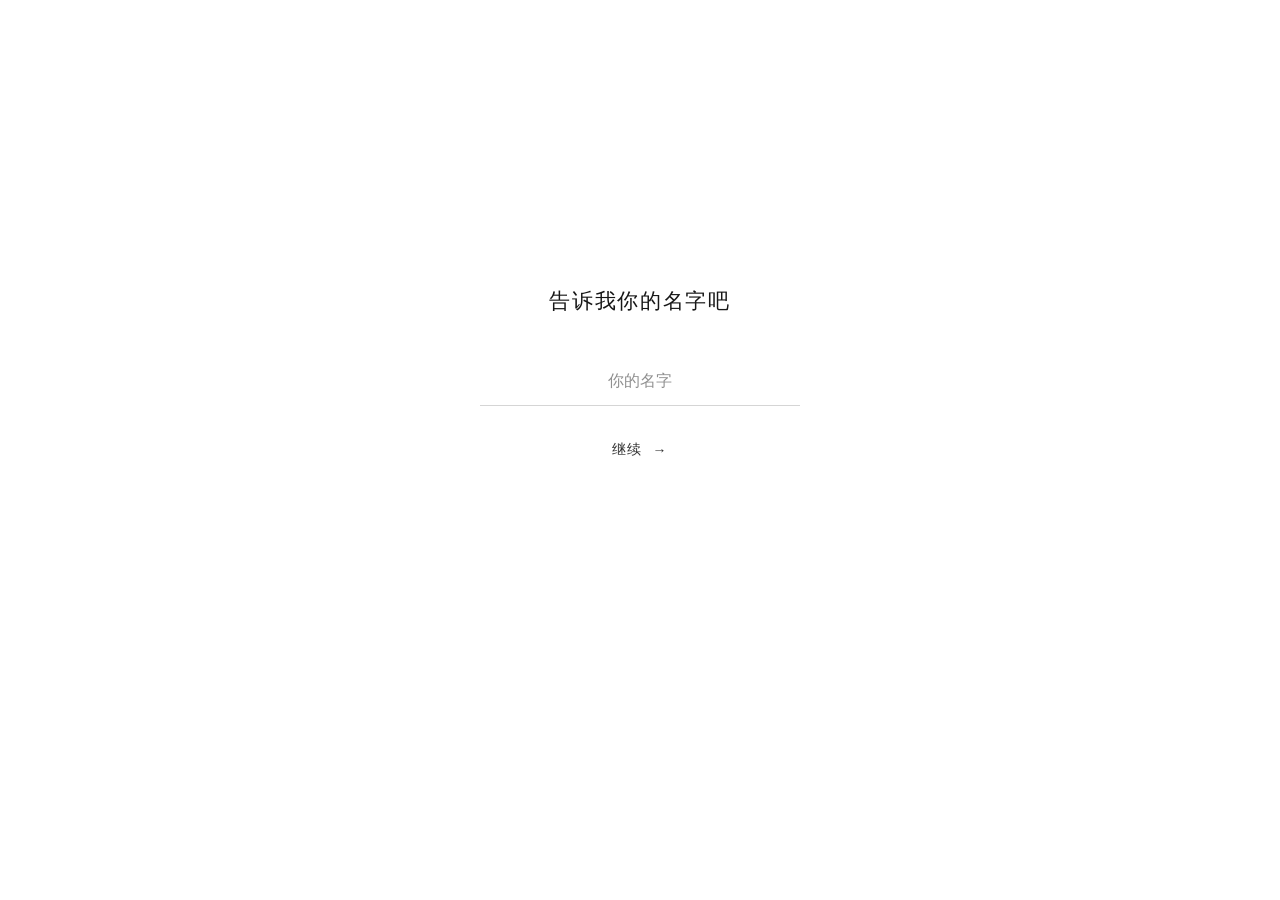
<file: index.html>
<!DOCTYPE html><html lang="zh-CN" class="h-full antialiased"><head><meta charSet="utf-8"/><meta name="viewport" content="width=device-width, initial-scale=1"/><link rel="stylesheet" href="/_next/static/chunks/37ebqiwc3aq4n.css" data-precedence="next"/><link rel="preload" as="script" fetchPriority="low" href="/_next/static/chunks/0j1we3cwg31qe.js"/><script src="/_next/static/chunks/1cuyxw6v18rxx.js" async=""></script><script src="/_next/static/chunks/39_j1bdzreq0m.js" async=""></script><script src="/_next/static/chunks/turbopack-2u1d16houkiyo.js" async=""></script><script src="/_next/static/chunks/3qfy96eoyh-ek.js" async=""></script><script src="/_next/static/chunks/1bt1r148wmast.js" async=""></script><title>一点纪念</title><meta name="description" content="一份小小的纪念。"/><link rel="shortcut icon" href="/letter-icon.svg"/><link rel="icon" href="/favicon.ico?favicon.117ezoe8m31dk.ico" sizes="48x48" type="image/x-icon"/><link rel="icon" href="/letter-icon.svg"/><script src="/_next/static/chunks/0cz1d0mv5g_q7.js" noModule=""></script></head><body class="min-h-full flex flex-col"><div hidden=""><!--$--><!--/$--></div><main class="entrance-page"><div class="entrance-position"><form class="entrance-form " aria-busy="false"><h1 class="entrance-title">告诉我你的名字吧</h1><input class="name-input" type="text" aria-label="你的名字" placeholder="你的名字" autoComplete="off" enterKeyHint="go" name="visitor-name" value=""/><button class="continue-button" type="submit"><span>继续</span><span class="continue-arrow" aria-hidden="true">→</span></button></form><p id="name-hint" class="name-hint" role="status"></p></div></main><!--$--><!--/$--><script id="_R_">(globalThis["TURBOPACK"] || (globalThis["TURBOPACK"] = [])).push({"otherChunks":["static/chunks/0j1we3cwg31qe.js","static/chunks/1cuyxw6v18rxx.js","static/chunks/39_j1bdzreq0m.js"],"runtimeModuleIds":[94553]});</script><script src="/_next/static/chunks/0j1we3cwg31qe.js" async=""></script><script>(self.__next_f=self.__next_f||[]).push([0])</script><script>self.__next_f.push([1,"1:\"$Sreact.fragment\"\n2:\"/_next/static/chunks/3qfy96eoyh-ek.js\"\n3:I[39756,[\"$2\"],\"default\"]\n4:I[37457,[\"$2\"],\"default\"]\n6:I[47257,[\"$2\"],\"ClientPageRoot\"]\n7:\"/_next/static/chunks/1bt1r148wmast.js\"\n8:I[52683,[\"$2\",\"$7\"],\"default\"]\nb:I[97367,[\"$2\"],\"OutletBoundary\"]\nc:\"$Sreact.suspense\"\ne:\"ViewportBoundary\"\nf:I[97367,[\"$2\"],\"$e\"]\n11:\"MetadataBoundary\"\n12:I[97367,[\"$2\"],\"$11\"]\n14:I[68027,[\"$2\"],\"default\",1]\n:HL[\"/_next/static/chunks/37ebqiwc3aq4n.css\",\"style\"]\n5:[[\"children\",{\"s\":\"__PAGE__\",\"h\":512,\"d\":{\"r\":[\"$\",\"$1\",\"c\",{\"children\":[[\"$\",\"$L6\",null,{\"Component\":\"$8\",\"serverProvidedParams\":{\"searchParams\":{},\"params\":{},\"promises\":[\"$@9\",\"$@a\"]}}],[[\"$\",\"script\",\"script-0\",{\"src\":\"/_next/static/chunks/1bt1r148wmast.js\",\"async\":true,\"nonce\":\"$undefined\"}]],[\"$\",\"$Lb\",null,{\"children\":[\"$\",\"$c\",null,{\"name\":\"Next.MetadataOutlet\",\"children\":\"$@d\"}]}]]}],\"p\":false,\"v\":null}}]]\n0:{\"P\":null,\"c\":[\"\",\"\"],\"q\":\"\",\"i\":false,\"t\":{\"t\":{\"s\":\"\",\"h\":528,\"d\":{\"r\":[\"$\",\"$1\",\"c\",{\"children\":[[[\"$\",\"link\",\"0\",{\"rel\":\"stylesheet\",\"href\":\"/_next/static/chunks/37ebqiwc3aq4n.css\",\"precedence\":\"next\",\"crossOrigin\":\"$undefined\",\"nonce\":\"$undefined\"}],[\"$\",\"script\",\"script-0\",{\"src\":\"/_next/static/chunks/3qfy96eoyh-ek.js\",\"async\":true,\"nonce\":\"$undefined\"}]],[\"$\",\"html\",null,{\"lang\":\"zh-CN\",\"className\":\"h-full antialiased\",\"children\":[\"$\",\"body\",null,{\"className\":\"min-h-full flex flex-col\",\"children\":[\"$\",\"$L3\",null,{\"parallelRouterKey\":\"children\",\"error\":\"$undefined\",\"errorStyles\":\"$undefined\",\"errorScripts\":\"$undefined\",\"template\":[\"$\",\"$L4\",null,{}],\"templateStyles\":\"$undefined\",\"templateScripts\":\"$undefined\",\"notFound\":[[[\"$\",\"title\",null,{\"children\":\"404: This page could not be found.\"}],[\"$\",\"div\",null,{\"style\":{\"fontFamily\":\"system-ui,\\\"Segoe UI\\\",Roboto,Helvetica,Arial,sans-serif,\\\"Apple Color Emoji\\\",\\\"Segoe UI Emoji\\\"\",\"height\":\"100vh\",\"textAlign\":\"center\",\"display\":\"flex\",\"flexDirection\":\"column\",\"alignItems\":\"center\",\"justifyContent\":\"center\"},\"children\":[\"$\",\"div\",null,{\"children\":[[\"$\",\"style\",null,{\"dangerouslySetInnerHTML\":{\"__html\":\"body{color:#000;background:#fff;margin:0}.next-error-h1{border-right:1px solid rgba(0,0,0,.3)}@media (prefers-color-scheme:dark){body{color:#fff;background:#000}.next-error-h1{border-right:1px solid rgba(255,255,255,.3)}}\"}}],[\"$\",\"h1\",null,{\"className\":\"next-error-h1\",\"style\":{\"display\":\"inline-block\",\"margin\":\"0 20px 0 0\",\"padding\":\"0 23px 0 0\",\"fontSize\":24,\"fontWeight\":500,\"verticalAlign\":\"top\",\"lineHeight\":\"49px\"},\"children\":404}],[\"$\",\"div\",null,{\"style\":{\"display\":\"inline-block\"},\"children\":[\"$\",\"h2\",null,{\"style\":{\"fontSize\":14,\"fontWeight\":400,\"lineHeight\":\"49px\",\"margin\":0},\"children\":\"This page could not be found.\"}]}]]}]}]],[]],\"forbidden\":\"$undefined\",\"unauthorized\":\"$undefined\"}]}]}]]}],\"p\":false,\"v\":null},\"c\":\"$Q5\"},\"h\":{\"r\":[\"$\",\"$1\",\"h\",{\"children\":[null,[\"$\",\"$Lf\",null,{\"children\":\"$L10\"}],[\"$\",\"$L12\",null,{\"children\":[[\"$\",\"div\",null,{\"hidden\":true,\"children\":[\"$\",\"$c\",null,{\"name\":\"Next.Metadata\",\"children\":\"$L13\"}]}],null]}],null]}],\"p\":false,\"v\":null}},\"m\":\"$undefined\",\"G\":[\"$14\",[[\"$\",\"link\",\"0\",{\"rel\":\"stylesheet\",\"href\":\"/_next/static/chunks/37ebqiwc3aq4n.css\",\"precedence\":\"next\",\"crossOrigin\":\"$undefined\",\"nonce\":\"$undefined\"}]]],\"S\":true,\"r\":\"$undefined\",\"s\":\"$undefined\",\"a\":\"$undefined\",\"l\":\"$undefined\",\"p\":\"$undefined\",\"d\":\"$undefined\",\"b\":\"6X3v0UOKmOtdv4ZPSR_kf\"}\n9:{}\na:\"$5:0:1:d:r:props:children:0:props:serverProvidedParams:params\"\n10:[[\"$\",\"meta\",\"0\",{\"charSet\":\"utf-8\"}],[\"$\",\"meta\",\"1\",{\"name\":\"viewport\",\"content\":\"width=device-width, initial-scale=1\"}]]\n15:I[27201,[\"$2\"],\"IconMark\"]\nd:null\n13:[[\"$\",\"title\",\"0\",{\"children\":\"一点纪念\"}],[\"$\",\"meta\",\"1\",{\"name\":\"description\",\"content\":\"一份小小的纪念。\"}],[\"$\",\"link\",\"2\",{\"rel\":\"shortcut icon\",\"href\":\"/letter-icon.svg\"}],[\"$\",\"link\",\"3\",{\"rel\":\"icon\",\"href\":\"/favicon.ico?favicon.117ezoe8m31dk.ico\",\"sizes\":\"48x48\",\"type\":\"image/x-icon\"}],[\"$\",\"link\",\"4\",{\"rel\":\"icon\",\"href\":\"/letter-icon.svg\"}],[\"$\",\"$L15\",\"5\",{}]]\n"])</script></body></html>
</file>
<file: _next/static/chunks/37ebqiwc3aq4n.css>
*{box-sizing:border-box}:root{--background:#fff;--foreground:#171717}body{color:#171717;background:#fff;margin:0;font-family:Arial,Helvetica,sans-serif}.entrance-page{place-items:start center;min-height:100svh;padding:0 24px;display:grid;overflow:hidden}.entrance-position{width:100%;max-width:320px;margin-top:max(48px,44svh - 112px);position:relative}.entrance-form{flex-direction:column;align-items:center;width:100%;display:flex}.entrance-title{letter-spacing:.08em;text-align:center;margin:0 0 40px;font-size:21px;font-weight:400;line-height:1.6}.name-input{color:#171717;text-align:center;background:0 0;border:0;border-bottom:1px solid #d5d5d5;border-radius:0;outline:none;width:100%;min-height:48px;padding:12px 8px;scroll-margin-block:32px;font-size:16px;transition:border-color .2s}.name-input::placeholder{color:#909090}.name-input:focus{border-bottom-color:#333}.continue-button{color:#333;letter-spacing:.08em;cursor:pointer;background:0 0;border:0;justify-content:center;align-items:center;gap:10px;min-width:96px;min-height:48px;margin-top:20px;padding:10px 16px;font-size:14px;transition:opacity .16s;display:inline-flex}.continue-arrow{transition:transform .2s;display:inline-block}@media (hover:hover){.continue-button:hover .continue-arrow{transform:translate(4px)}}.continue-button:active{opacity:.5}.continue-button:focus-visible{outline-offset:3px;outline:1px solid #777}.continue-button:disabled{cursor:default}.name-hint{color:#666;text-align:center;width:100%;margin-top:12px;font-size:13px;line-height:1.6;position:absolute;top:100%}.letter-page{justify-content:center;align-items:center;min-height:100svh;padding:48px 24px;display:flex}.letter-text{white-space:pre-wrap;overflow-wrap:anywhere;width:100%;max-width:576px;margin:0;font-size:16px;line-height:2}@keyframes entrance-exit{0%{opacity:1;transform:translateY(0)}45%{opacity:1}to{opacity:0;transform:translateY(-110vh)}}.entrance-leaving{pointer-events:none;animation:.7s cubic-bezier(.4,0,.8,.3) forwards entrance-exit}@keyframes message-enter{0%{opacity:0;transform:translateY(8px)}to{opacity:1;transform:translateY(0)}}.message-entering{animation:.6s ease-out both message-enter}@media (prefers-reduced-motion:reduce){.entrance-leaving{animation-duration:1ms}.message-entering{animation:none}.name-input,.continue-button,.continue-arrow{transition:none}}.letter-page{padding:clamp(64px,12svh,128px) 24px 96px;display:block}.letter-text{white-space:normal;max-width:640px;margin:0 auto;font-family:Songti SC,Noto Serif CJK SC,Source Han Serif SC,SimSun,serif;font-size:17px;line-height:1.95}.letter-title{letter-spacing:.06em;margin:0 0 40px;font-size:clamp(25px,5vw,32px);font-weight:400;line-height:1.5}.letter-paragraph{white-space:pre-wrap;margin:0 0 28px}.letter-opening{margin-bottom:36px;font-size:18px}.letter-paragraph:last-child{margin-bottom:0}@media (max-width:480px){.letter-page{padding-left:26px;padding-right:26px}.letter-text{font-size:16px}.letter-opening{font-size:17px}}.entrance-position{margin-top:var(--entrance-top,max(48px, calc(44svh - 112px)))}.letter-text:focus{outline:none}.duomi-trigger{color:inherit;font:inherit;cursor:pointer;text-underline-offset:4px;background:0 0;border:0;border-bottom:1px solid #999;padding:0}.duomi-trigger:hover{border-bottom-color:#222}.duomi-trigger:focus-visible,.duomi-close:focus-visible{outline-offset:4px;outline:1px solid #666}.duomi-surprise{margin:0 0 32px;animation:.35s ease-out both message-enter}.duomi-crop{aspect-ratio:2.2;background:#ddd;width:100%;position:relative;overflow:hidden}.duomi-photo{aspect-ratio:1279/1706;background:url(/duomi-original.jpg) 50%/100% 100% no-repeat;width:84.7%;position:absolute;top:50%;left:50%;transform:translate(-50%,-50%)rotate(-90deg)translate(-12%)}.duomi-close{color:#777;cursor:pointer;background:0 0;border:0;margin:12px auto 0;padding:8px 16px;font-size:12px;display:block}@media (prefers-reduced-motion:reduce){.duomi-surprise{animation:none}}
</file>
